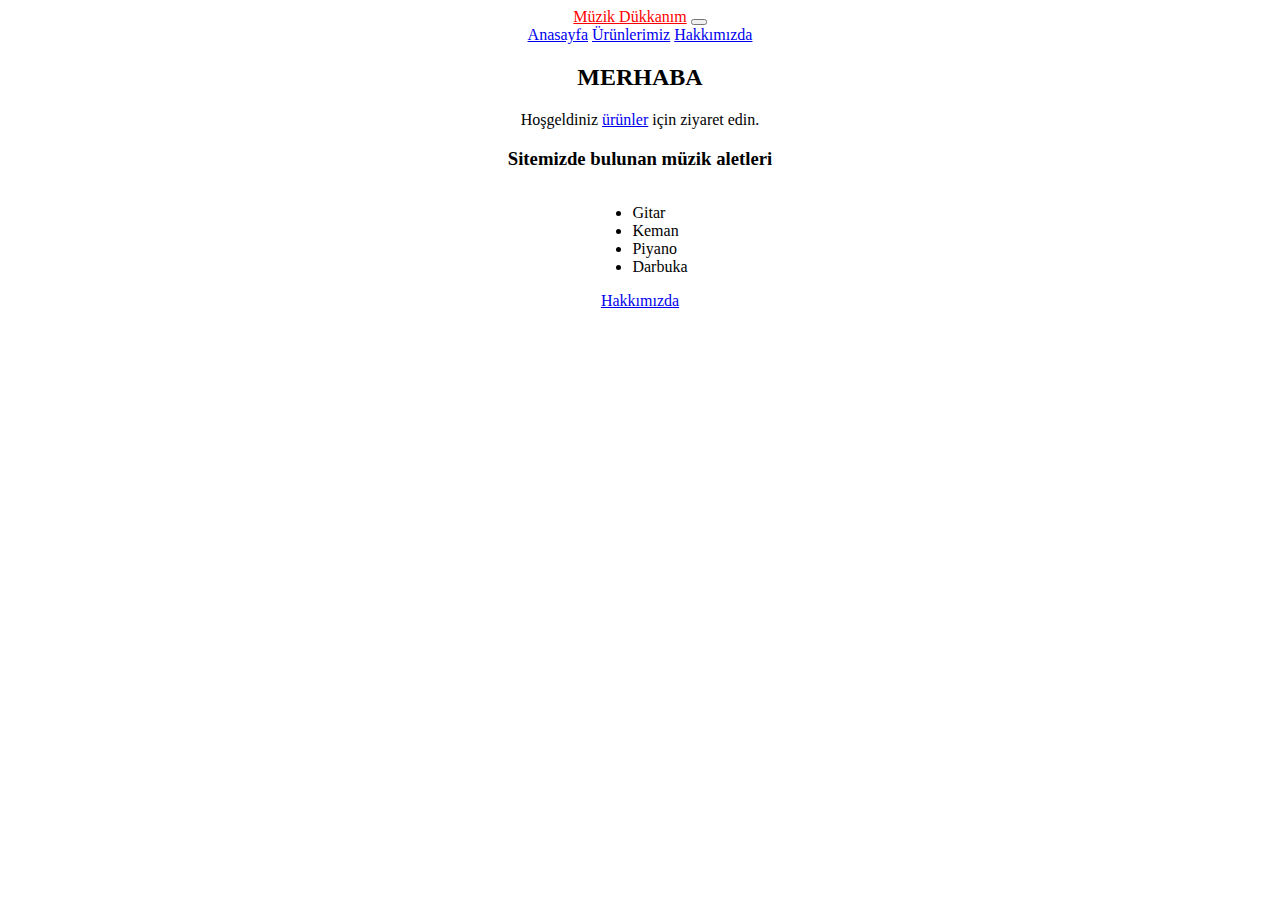
<file: bootstrap/index.html>
<!doctype html>
<html lang="en">
  <head>
    <!-- Required meta tags -->
    <meta charset="utf-8">
    <meta name="viewport" content="width=device-width, initial-scale=1, shrink-to-fit=no">

    <!-- Bootstrap CSS -->
    <link rel="stylesheet" href="https://cdn.jsdelivr.net/npm/bootstrap@4.6.2/dist/css/bootstrap.min.css" integrity="sha384-xOolHFLEh07PJGoPkLv1IbcEPTNtaed2xpHsD9ESMhqIYd0nLMwNLD69Npy4HI+N" crossorigin="anonymous">
    <link rel="stylesheet" href="styles.css">
    <title>Hello, world!</title>
  </head>
  <body >
    

    <!-- Optional JavaScript; choose one of the two! -->

    <!-- Option 1: jQuery and Bootstrap Bundle (includes Popper) -->
    <script src="https://cdn.jsdelivr.net/npm/jquery@3.5.1/dist/jquery.slim.min.js" integrity="sha384-DfXdz2htPH0lsSSs5nCTpuj/zy4C+OGpamoFVy38MVBnE+IbbVYUew+OrCXaRkfj" crossorigin="anonymous"></script>
    <script src="https://cdn.jsdelivr.net/npm/bootstrap@4.6.2/dist/js/bootstrap.bundle.min.js" integrity="sha384-Fy6S3B9q64WdZWQUiU+q4/2Lc9npb8tCaSX9FK7E8HnRr0Jz8D6OP9dO5Vg3Q9ct" crossorigin="anonymous"></script>

    <!-- Option 2: Separate Popper and Bootstrap JS -->
    <!--
    <script src="https://cdn.jsdelivr.net/npm/jquery@3.5.1/dist/jquery.slim.min.js" integrity="sha384-DfXdz2htPH0lsSSs5nCTpuj/zy4C+OGpamoFVy38MVBnE+IbbVYUew+OrCXaRkfj" crossorigin="anonymous"></script>
    <script src="https://cdn.jsdelivr.net/npm/popper.js@1.16.1/dist/umd/popper.min.js" integrity="sha384-9/reFTGAW83EW2RDu2S0VKaIzap3H66lZH81PoYlFhbGU+6BZp6G7niu735Sk7lN" crossorigin="anonymous"></script>
    <script src="https://cdn.jsdelivr.net/npm/bootstrap@4.6.2/dist/js/bootstrap.min.js" integrity="sha384-+sLIOodYLS7CIrQpBjl+C7nPvqq+FbNUBDunl/OZv93DB7Ln/533i8e/mZXLi/P+" crossorigin="anonymous"></script>
    -->
    <nav class="navbar sticky-top navbar-expand-lg navbar-dark bg-dark">
        <div class="container-fluid">
          <a style="color: red;"class="navbar-brand" href="index.html">Müzik Dükkanım</a>
          <button class="navbar-toggler" type="button" data-bs-toggle="collapse" data-bs-target="#navbarNavAltMarkup" aria-controls="navbarNavAltMarkup" aria-expanded="false" aria-label="Toggle navigation">
            <span class="navbar-toggler-icon"></span>
          </button>
          <div class="collapse navbar-collapse" id="navbarNavAltMarkup">
            <div class="navbar-nav">
              <a class="nav-link active" aria-current="page" href="index.html">Anasayfa</a>
              <a class="nav-link" href="urunler.html">Ürünlerimiz</a>
              <a class="nav-link" href="info.html">Hakkımızda</a>
            </div>
          </div>
        </div>
      </nav>

      <div class="anasayfa-body jumbotron jumbotron-fluid">
      <h2>MERHABA</h2>
      <p>Hoşgeldiniz <a href="urunler.html">ürünler</a> için ziyaret edin.</p>
      <h3>Sitemizde bulunan müzik aletleri</h3>
      <div class="ens-list">
      <ul class="list">
          <li>Gitar</li>
          <li>Keman </li>
          <li>Piyano</li>
          <li>Darbuka</li>
      </ul>
      <br>
      <a href="info.html" class="btn btn-primary">Hakkımızda</a>
    </div>






  </body>


</html>
</file>
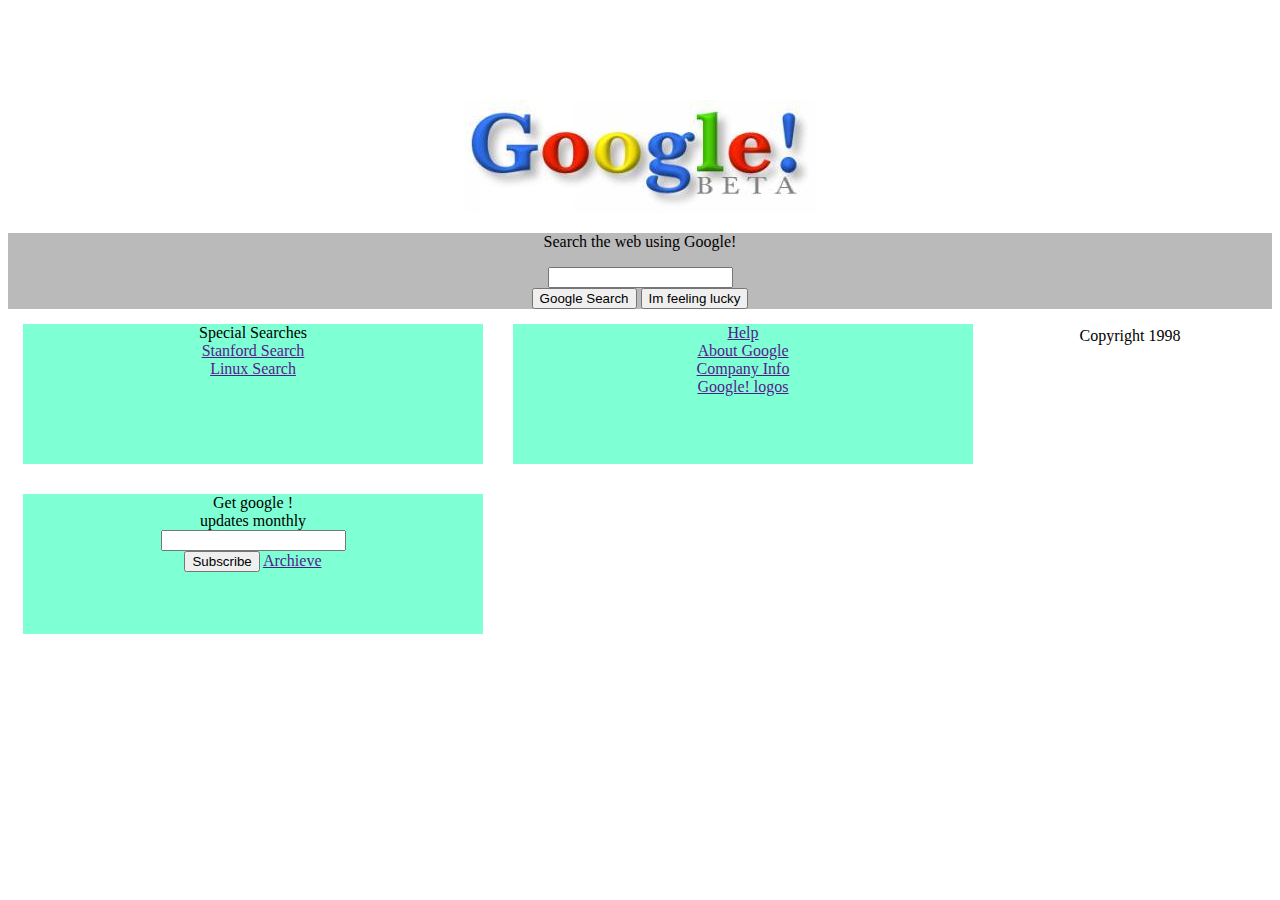
<file: google/index.html>
<!DOCTYPE html>
<html lang="en">
<head>
    <meta charset="UTF-8">
    <meta http-equiv="X-UA-Compatible" content="IE=edge">
    <meta name="viewport" content="width=device-width, initial-scale=1.0">
    <title>Document</title>
    <link rel="stylesheet" href="styles.css">
</head>
<body>
        <img src="google.jpg" alt="googlefoto">
        <div class="search">
            <p>Search the web using Google!</p>
            <input type="text"><br>
            <button>Google Search</button>
            <button>Im feeling lucky</button>
        </div>
        <div class="card">Special Searches <br>
            <a href="">Stanford Search</a><br>
            <a href="">Linux Search</a>
        </div>
        <div class="card">
            <a href="">Help</a><br>
            <a href="">About Google</a><br>
            <a href="">Company Info </a><br>
            <a href="">Google! logos</a>
        </div>
        <div class="card">Get google ! 
            <br> updates monthly 
            <br> <input type="text"><br>
            <button>Subscribe</button>
            <a href="">Archieve</a><br>
        </div>
        <br>

        Copyright 1998
    
</body>
</html>
</file>
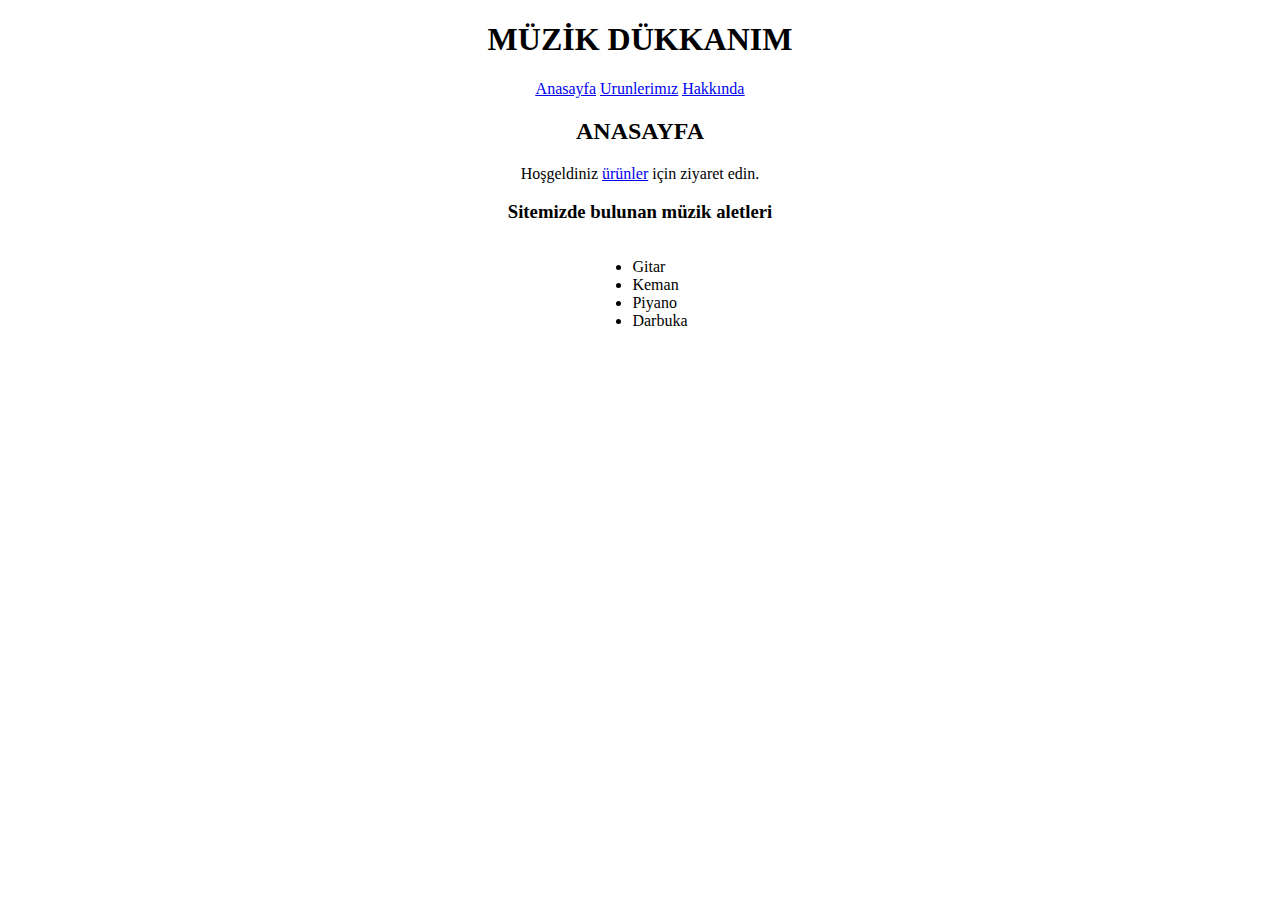
<file: müzikProje/index.html>
<!DOCTYPE html>
<html lang="en">
<head>
    <meta charset="UTF-8">
    <meta http-equiv="X-UA-Compatible" content="IE=edge">
    <meta name="viewport" content="width=device-width, initial-scale=1.0">
    <link rel="stylesheet" href="css/styles.css">
    <title>Document</title>
</head>
<body>
<div class="navbar">
    <h1>MÜZİK DÜKKANIM</h1>
    <u><a href="index.html">Anasayfa</a></u>
    <u><a href="urunlerimiz.html">Urunlerimız</a></u>
    <u><a href="hakkinda.html">Hakkında</a></u>
</div>

<h2>ANASAYFA</h2>
<p>Hoşgeldiniz <a href="urunlerimiz.html">ürünler</a> için ziyaret edin.</p>
<h3>Sitemizde bulunan müzik aletleri</h3>
<div class="ens-list">
<ul class="list">
    <li>Gitar</li>
    <li>Keman </li>
    <li>Piyano</li>
    <li>Darbuka</li>
</ul>
</div>
    
</body>
</html>
</file>
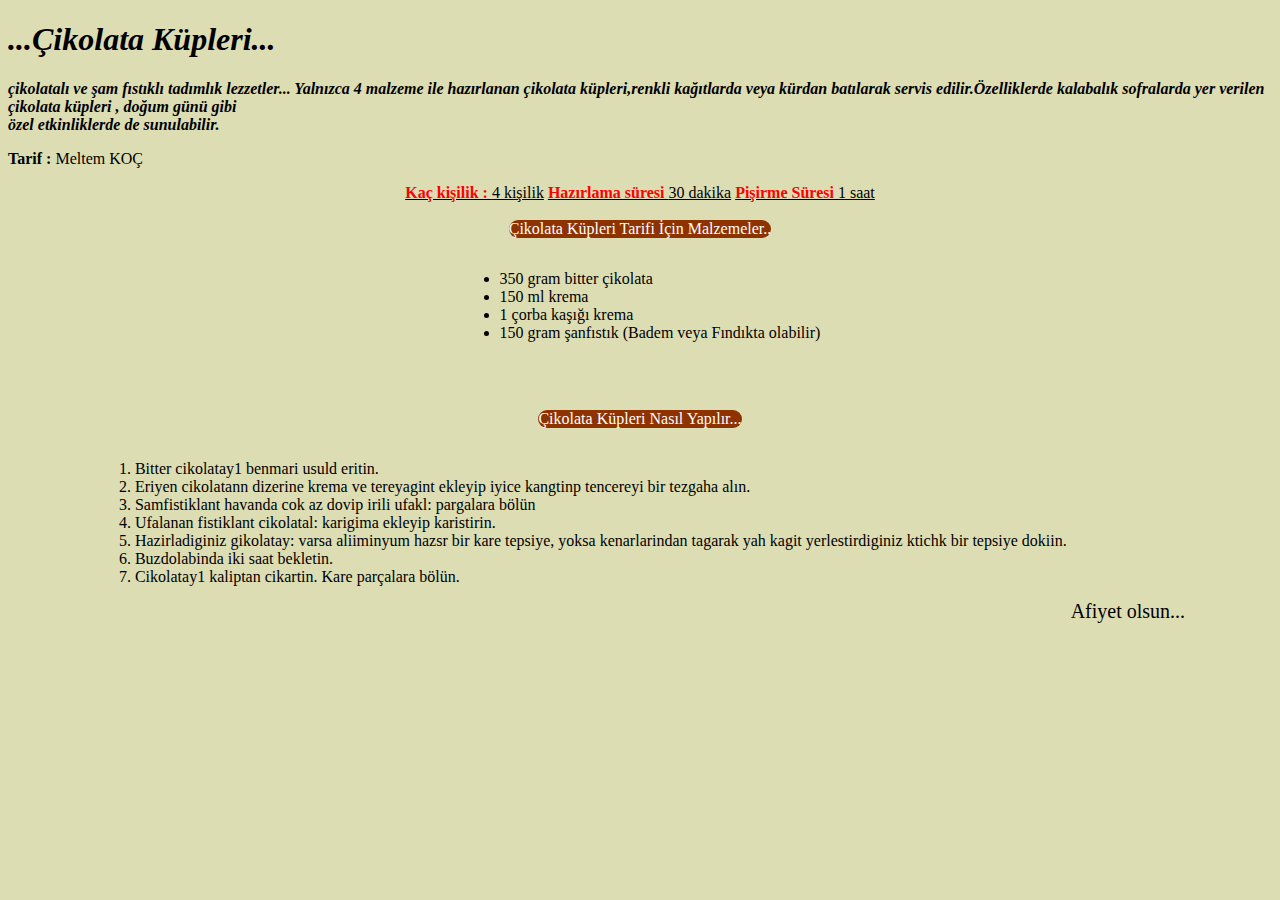
<file: tarifodev/index.html>
<!DOCTYPE html>
<html lang="en">
<head>
    <meta charset="UTF-8">
    <meta http-equiv="X-UA-Compatible" content="IE=edge">
    <meta name="viewport" content="width=device-width, initial-scale=1.0">
    <title>Reciepe</title>
</head>
<body style="background-color:rgb(221, 221, 180)" >
   <h1><em>...Çikolata Küpleri...</em></h1> 
   <p><em><b>çikolatalı ve şam fıstıklı tadımlık lezzetler... Yalnızca 4 malzeme ile hazırlanan çikolata küpleri,renkli kağıtlarda veya kürdan batılarak servis edilir.Özelliklerde kalabalık sofralarda yer verilen çikolata küpleri , doğum günü gibi <br>
 özel etkinliklerde de sunulabilir.</b></em></p>
    <p><b>Tarif : </b> Meltem KOÇ</p>
    
    <div>
       <p style="text-align:center">
         <u><b><span style="color:red">Kaç kişilik : </span></b> 4 kişilik</u>
         <u><b><span style="color:red">Hazırlama süresi </span></b> 30 dakika</u>
         <u><b><span style="color:red">Pişirme Süresi</span></b> 1 saat </u><br><br>
         <span  style=" background-color:#8E3200 ;color:#FFFFFF; display:inline-block; border-radius:1rem">Çikolata Küpleri Tarifi İçin Malzemeler..</span> 
       </p>    
    </div>
    <div style="text-align:center; ">
        <ul style=" display: inline-block;text-align: left;">
            <li >350 gram bitter çikolata</li>
            <li>150 ml krema</li>
            <li>1 çorba kaşığı krema </li>
            <li>150 gram şanfıstık (Badem veya Fındıkta olabilir)</li><br><br>
         </ul>
         <p style="text-align:center">
        <span  style=" background-color:#8E3200 ;color:#FFFFFF; display:inline-block; border-radius:1rem">Çikolata Küpleri Nasıl Yapılır...</span> 
         </p>
        <ol style=" display: inline-block;text-align: left;">
            <li >Bitter cikolatay1 benmari usuld eritin.</li>
            <li>Eriyen cikolatann dizerine krema ve tereyagint ekleyip iyice kangtinp tencereyi bir tezgaha alın.</li>
            <li>Samfistiklant havanda cok az dovip irili ufakl: pargalara bölün</li>
            <li>Ufalanan fistiklant cikolatal: karigima ekleyip karistirin. </li>
            <li>Hazirladiginiz gikolatay: varsa aliiminyum hazsr bir kare tepsiye, yoksa kenarlarindan tagarak yah kagit yerlestirdiginiz ktichk bir tepsiye dokiin.
            </li>
            <li>Buzdolabinda iki saat bekletin.</li>
            <li>Cikolatay1 kaliptan cikartin. Kare parçalara bölün.</li><br><br>
         </ol>
         <p style="font-size:20px; display:inline-block; text-align:left;">Afiyet olsun...</p>

    </div>
</body>
</html>
</file>
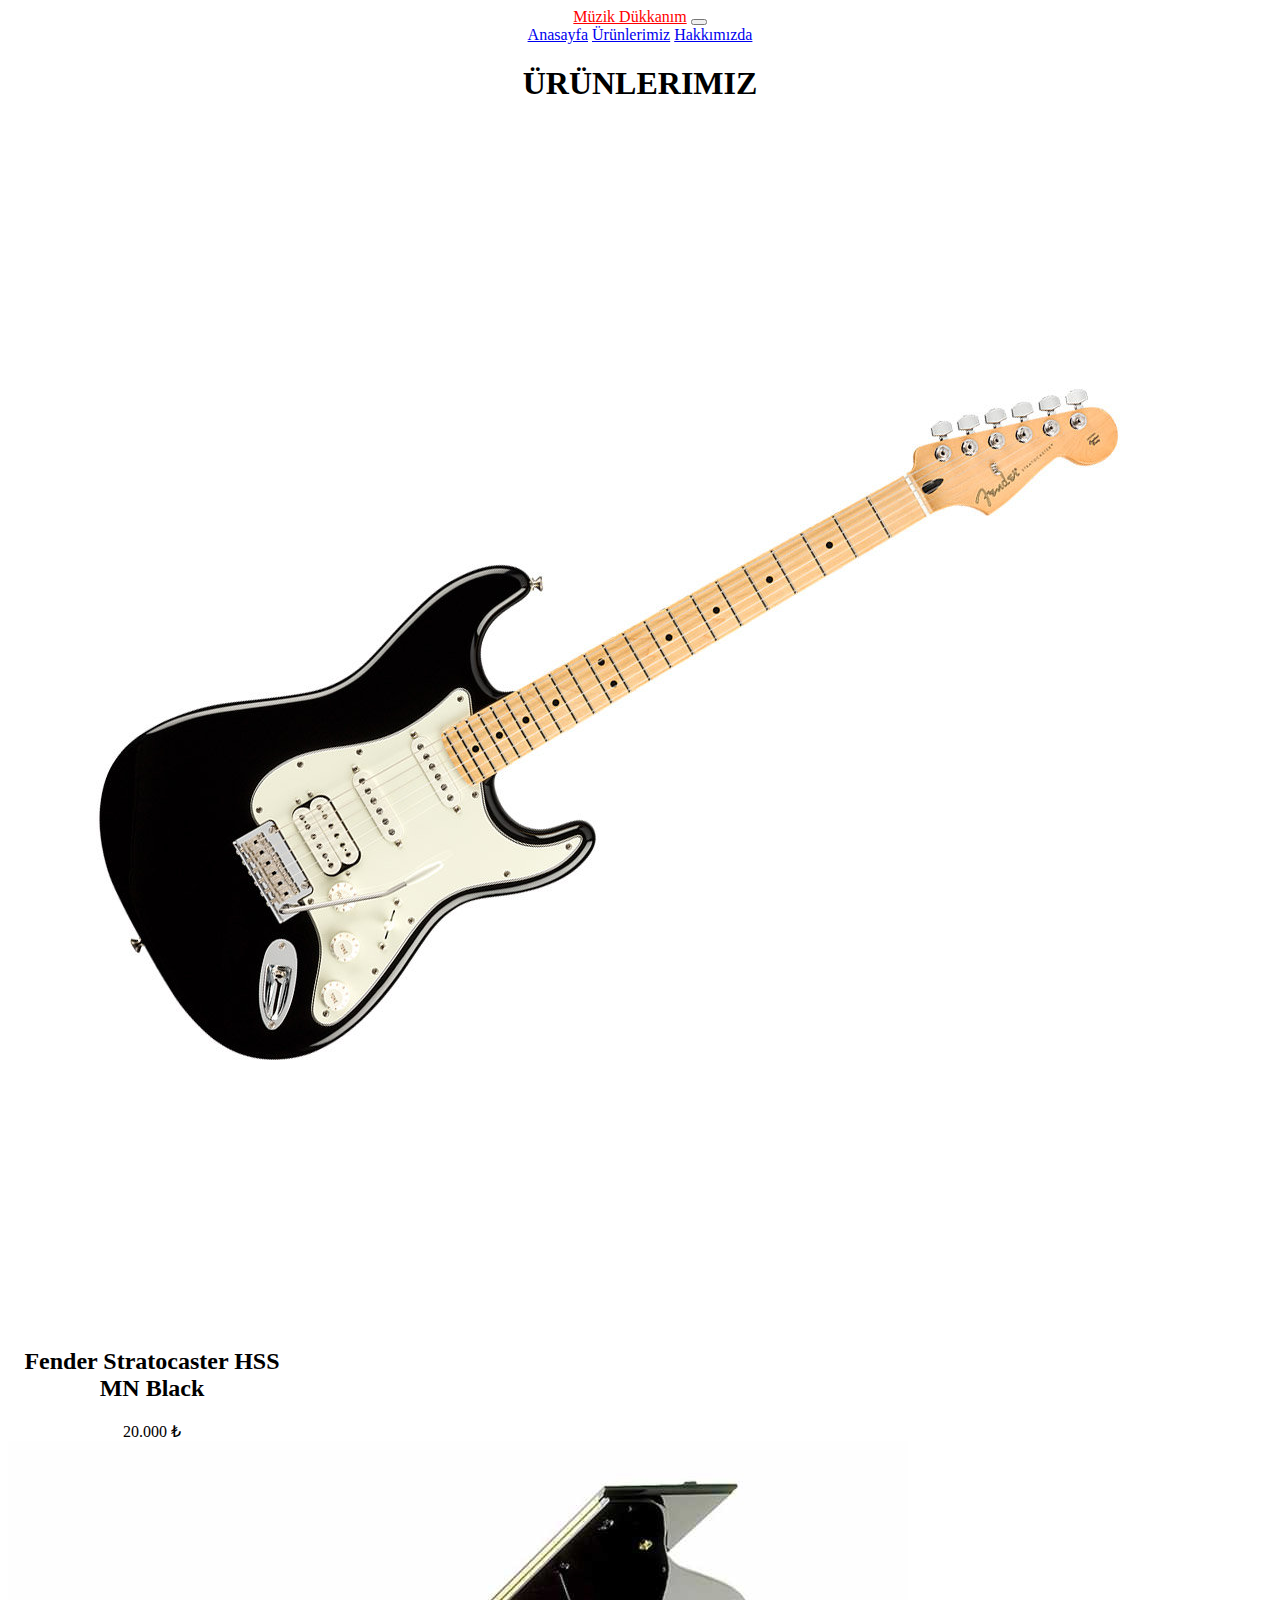
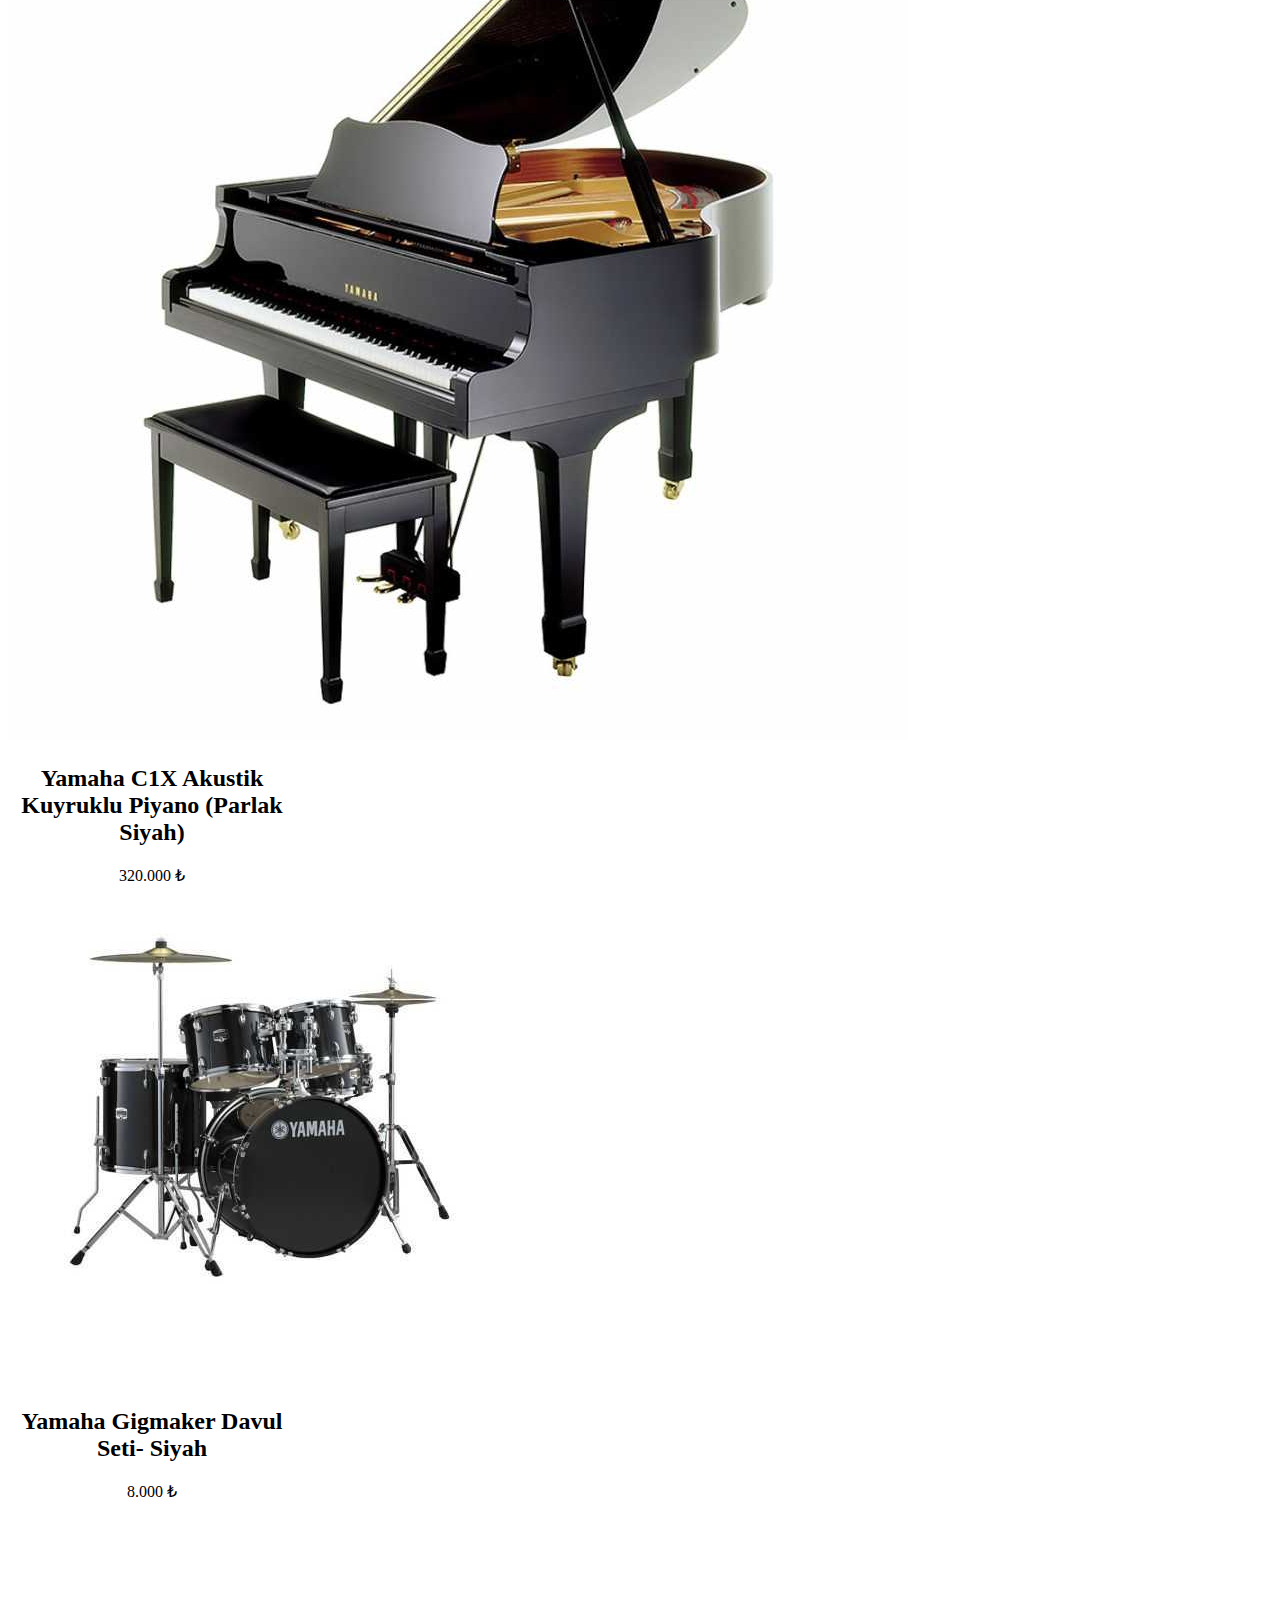
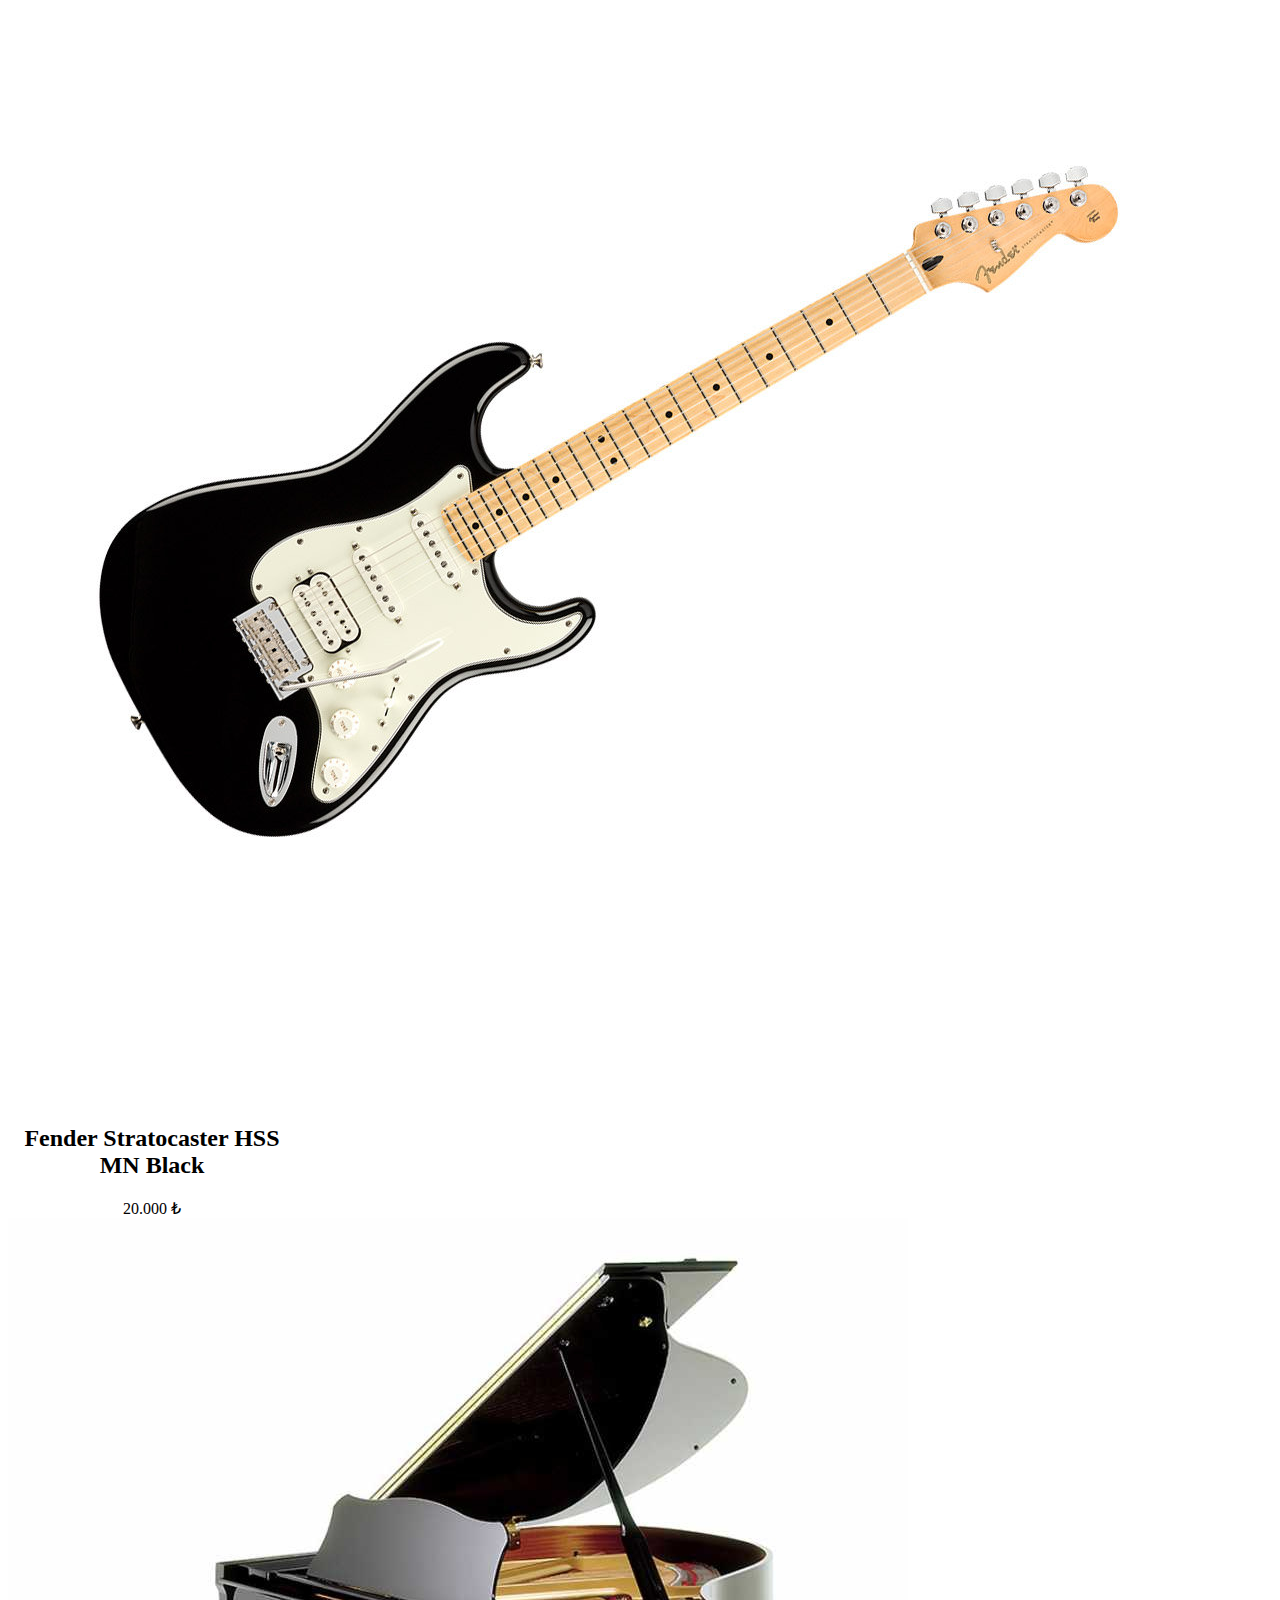
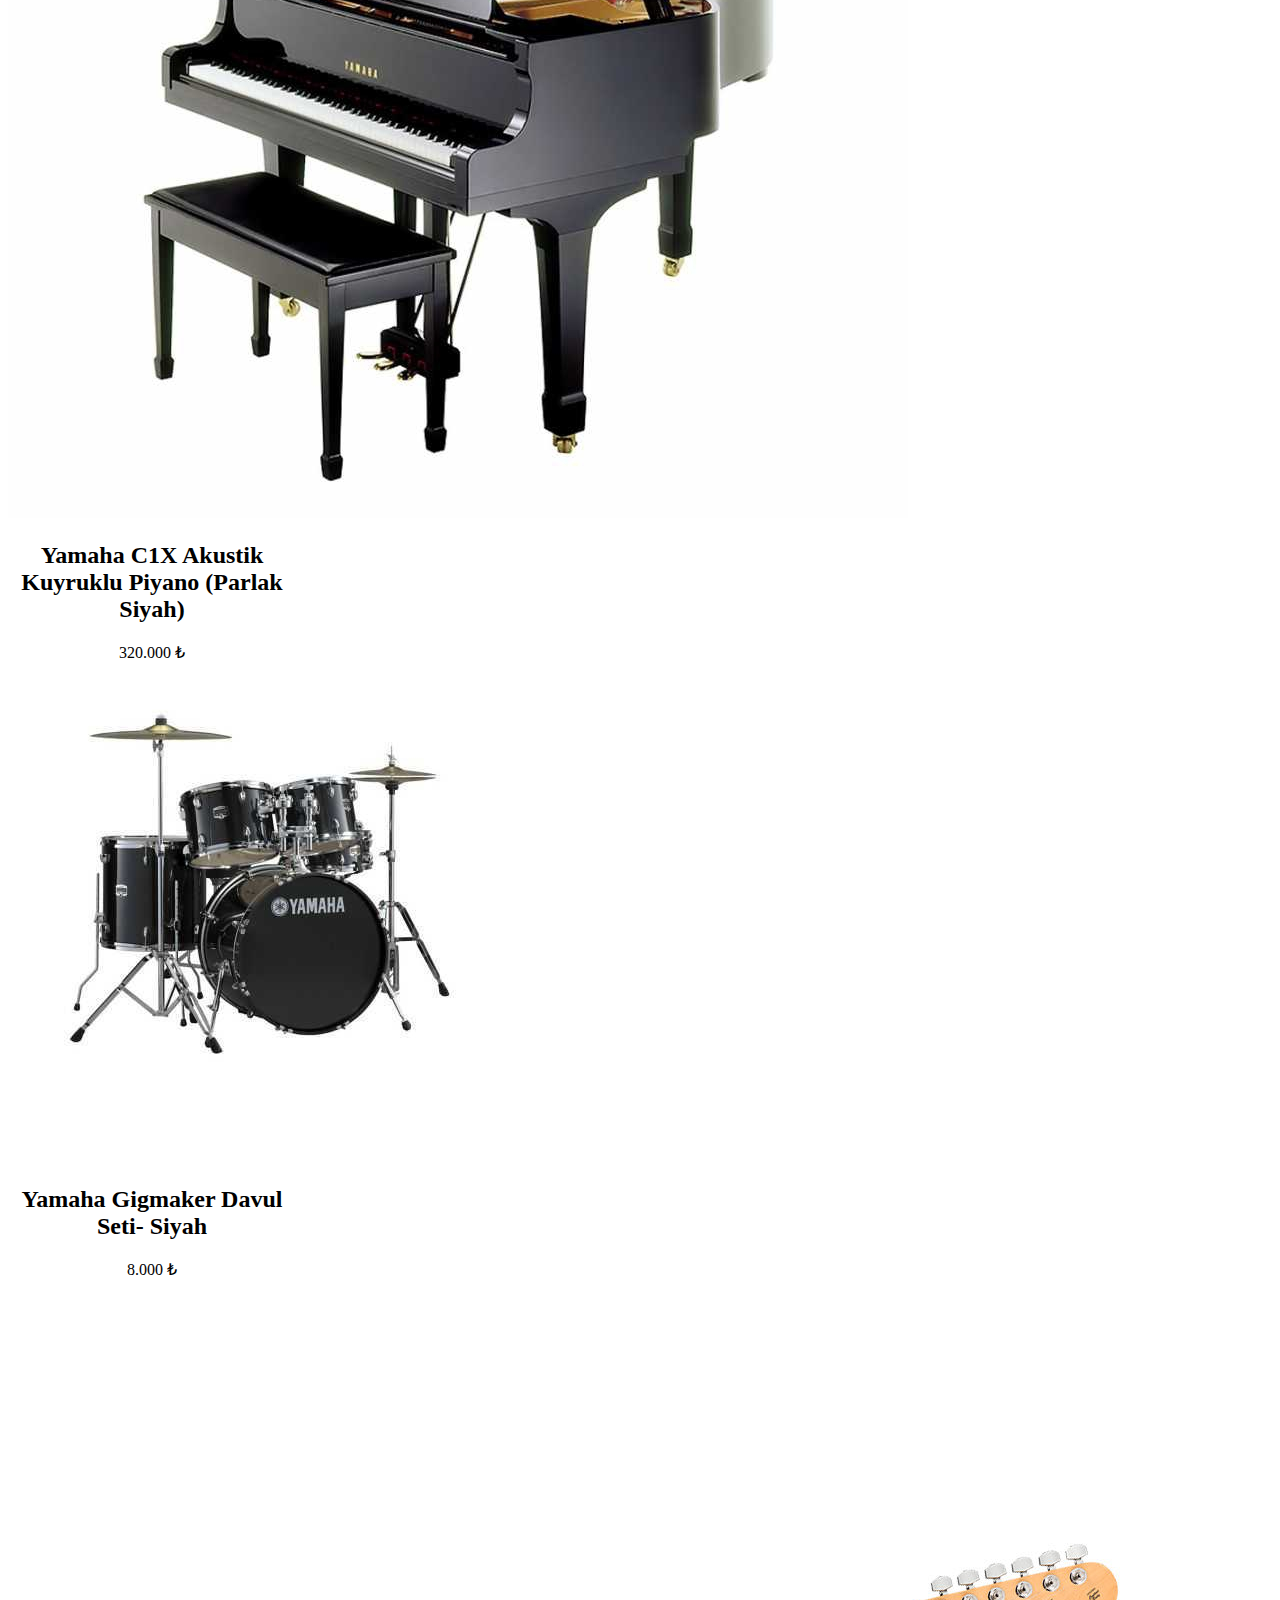
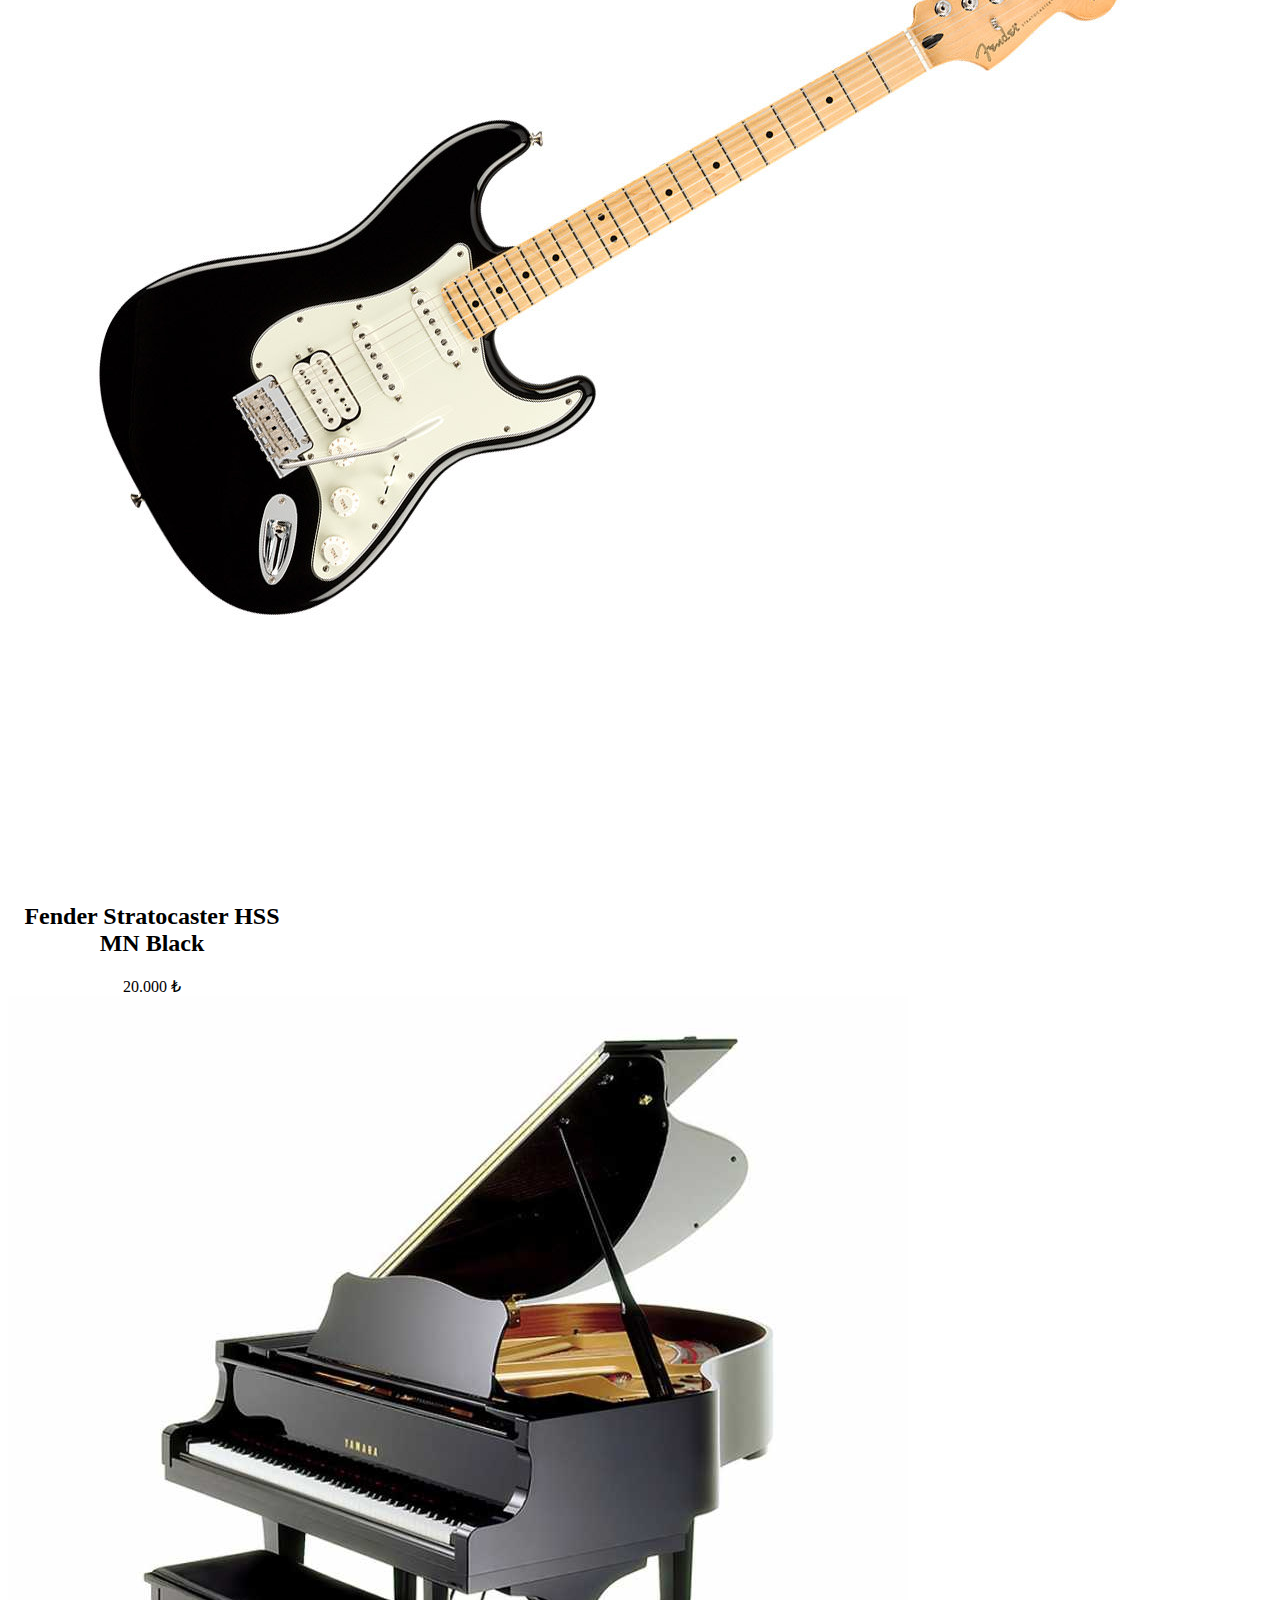
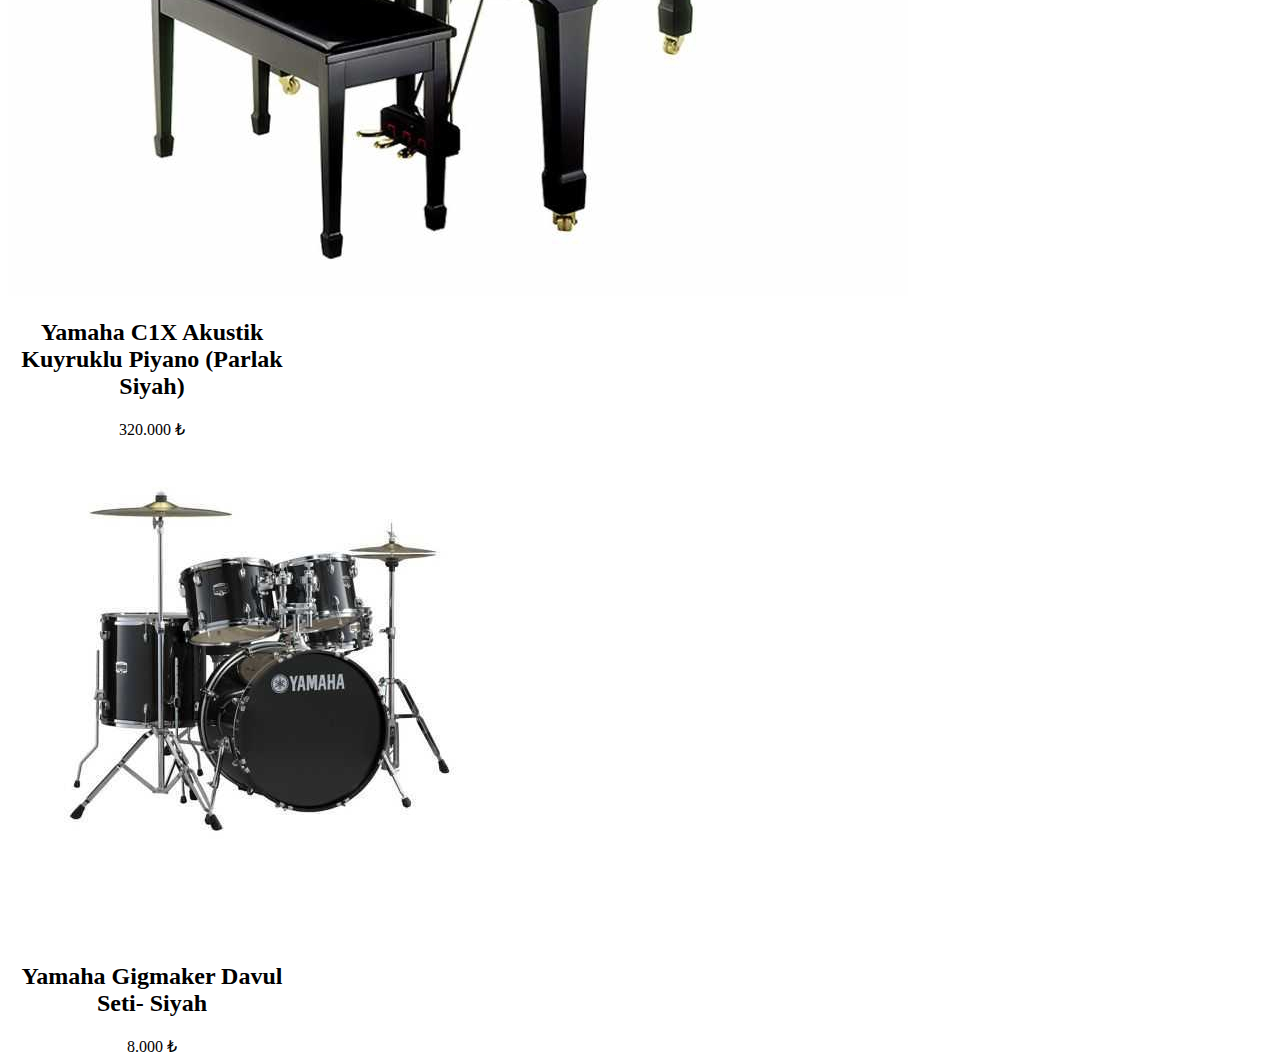
<file: bootstrap/urunler.html>
<!doctype html>
<html lang="en">
  <head>
    <!-- Required meta tags -->
    <meta charset="utf-8">
    <meta name="viewport" content="width=device-width, initial-scale=1, shrink-to-fit=no">

    <!-- Bootstrap CSS -->
    <link rel="stylesheet" href="https://cdn.jsdelivr.net/npm/bootstrap@4.6.2/dist/css/bootstrap.min.css" integrity="sha384-xOolHFLEh07PJGoPkLv1IbcEPTNtaed2xpHsD9ESMhqIYd0nLMwNLD69Npy4HI+N" crossorigin="anonymous">
    <link rel="stylesheet" href="styles.css">
    <title>Hello, world!</title>
  </head>
  <body >
    

    <!-- Optional JavaScript; choose one of the two! -->

    <!-- Option 1: jQuery and Bootstrap Bundle (includes Popper) -->
    <script src="https://cdn.jsdelivr.net/npm/jquery@3.5.1/dist/jquery.slim.min.js" integrity="sha384-DfXdz2htPH0lsSSs5nCTpuj/zy4C+OGpamoFVy38MVBnE+IbbVYUew+OrCXaRkfj" crossorigin="anonymous"></script>
    <script src="https://cdn.jsdelivr.net/npm/bootstrap@4.6.2/dist/js/bootstrap.bundle.min.js" integrity="sha384-Fy6S3B9q64WdZWQUiU+q4/2Lc9npb8tCaSX9FK7E8HnRr0Jz8D6OP9dO5Vg3Q9ct" crossorigin="anonymous"></script>

    <!-- Option 2: Separate Popper and Bootstrap JS -->
    <!--
    <script src="https://cdn.jsdelivr.net/npm/jquery@3.5.1/dist/jquery.slim.min.js" integrity="sha384-DfXdz2htPH0lsSSs5nCTpuj/zy4C+OGpamoFVy38MVBnE+IbbVYUew+OrCXaRkfj" crossorigin="anonymous"></script>
    <script src="https://cdn.jsdelivr.net/npm/popper.js@1.16.1/dist/umd/popper.min.js" integrity="sha384-9/reFTGAW83EW2RDu2S0VKaIzap3H66lZH81PoYlFhbGU+6BZp6G7niu735Sk7lN" crossorigin="anonymous"></script>
    <script src="https://cdn.jsdelivr.net/npm/bootstrap@4.6.2/dist/js/bootstrap.min.js" integrity="sha384-+sLIOodYLS7CIrQpBjl+C7nPvqq+FbNUBDunl/OZv93DB7Ln/533i8e/mZXLi/P+" crossorigin="anonymous"></script>
    -->
    <nav class="navbar sticky-top navbar-expand-lg navbar-dark bg-dark">
        <div class="container-fluid">
          <a style="color: red;"class="navbar-brand" href="index.html">Müzik Dükkanım</a>
          <button class="navbar-toggler" type="button" data-bs-toggle="collapse" data-bs-target="#navbarNavAltMarkup" aria-controls="navbarNavAltMarkup" aria-expanded="false" aria-label="Toggle navigation">
            <span class="navbar-toggler-icon"></span>
          </button>
          <div class="collapse navbar-collapse" id="navbarNavAltMarkup">
            <div class="navbar-nav">
              <a class="nav-link active" aria-current="page" href="index.html">Anasayfa</a>
              <a class="nav-link" href="urunler.html">Ürünlerimiz</a>
              <a class="nav-link" href="info.html">Hakkımızda</a>
            </div>
          </div>
        </div>
      </nav>
       <div class="jumbotron jumbotron-fluid">
      <h1 class="text-center my-4">ÜRÜNLERIMIZ</h1>
      <div class="container">
        <div class="row">
            <div class="col-sm-4 d-flex justify-content-center mb-2">
                <div class="card" style="width: 18rem;">
                  <img src="img/fender.jpg" class="card-img-top" alt="Fender">
                  <div class="card-body">
                    <h2 class="card-title fs-5">Fender Stratocaster HSS MN Black</h2>
                    <span class="rounded-pill p-1 pill">20.000 ₺</span>
                  </div>
                </div>
              </div>
              <div class="col-sm-4 d-flex justify-content-center mb-2">
                <div class="card" style="width: 18rem;">
                  <img src="img/yamaha1.jpg" class="card-img-top" alt="Yamaha">
                    <div class="card-body">
                      <h2 class="card-title fs-6">Yamaha C1X Akustik Kuyruklu Piyano (Parlak Siyah)</h2>
                      <span class="rounded-pill p-1 pill">320.000 ₺</span>
                    </div>
                </div>
                  </div>
                  <div class="col-sm-4 d-flex justify-content-center mb-2">
                    <div class="card" style="width: 18rem;">
                      <img src="img/yamahabateri.jpg" class="card-img-top" alt="Yamaha Bateri">
                        <div class="card-body">
                          <h2 class="card-title fs-5">Yamaha Gigmaker Davul Seti- Siyah</h2>
                          <span class="rounded-pill p-1 pill f">8.000 ₺</span>
                        </div>
                    </div>
                  </div>
                  <div class="col-sm-4 d-flex justify-content-center mb-2">
                    <div class="card" style="width: 18rem;">
                      <img src="img/fender.jpg" class="card-img-top" alt="Fender">
                      <div class="card-body">
                        <h2 class="card-title fs-5">Fender Stratocaster HSS MN Black</h2>
                        <span class="rounded-pill p-1 pill">20.000 ₺</span>
                      </div>
                    </div>
                  </div>
                  <div class="col-sm-4 d-flex justify-content-center mb-2">
                <div class="card" style="width: 18rem;">
                  <img src="img/yamaha1.jpg" class="card-img-top" alt="Yamaha">
                    <div class="card-body">
                      <h2 class="card-title fs-6">Yamaha C1X Akustik Kuyruklu Piyano (Parlak Siyah)</h2>
                      <span class="rounded-pill p-1 pill">320.000 ₺</span>
                    </div>
                </div>
                  </div>
                  <div class="col-sm-4 d-flex justify-content-center mb-2">
                    <div class="card" style="width: 18rem;">
                      <img src="img/yamahabateri.jpg" class="card-img-top" alt="Yamaha Bateri">
                        <div class="card-body">
                          <h2 class="card-title fs-5">Yamaha Gigmaker Davul Seti- Siyah</h2>
                          <span class="rounded-pill p-1 pill f">8.000 ₺</span>
                        </div>
                    </div>
                  </div>
                  <div class="col-sm-4 d-flex justify-content-center mb-2">
                    <div class="card" style="width: 18rem;">
                      <img src="img/fender.jpg" class="card-img-top" alt="Fender">
                      <div class="card-body">
                        <h2 class="card-title fs-5">Fender Stratocaster HSS MN Black</h2>
                        <span class="rounded-pill p-1 pill">20.000 ₺</span>
                      </div>
                    </div>
                  </div>
                  <div class="col-sm-4 d-flex justify-content-center mb-2">
                <div class="card" style="width: 18rem;">
                  <img src="img/yamaha1.jpg" class="card-img-top" alt="Yamaha">
                    <div class="card-body">
                      <h2 class="card-title fs-6">Yamaha C1X Akustik Kuyruklu Piyano (Parlak Siyah)</h2>
                      <span class="rounded-pill p-1 pill">320.000 ₺</span>
                    </div>
                </div>
                  </div>
                  <div class="col-sm-4 d-flex justify-content-center mb-2">
                    <div class="card" style="width: 18rem;">
                      <img src="img/yamahabateri.jpg" class="card-img-top" alt="Yamaha Bateri">
                        <div class="card-body">
                          <h2 class="card-title fs-5">Yamaha Gigmaker Davul Seti- Siyah</h2>
                          <span class="rounded-pill p-1 pill f">8.000 ₺</span>
                        </div>
                    </div>
                  </div>

        </div>
      </div>
    </div>







  </body>


</html>
</file>
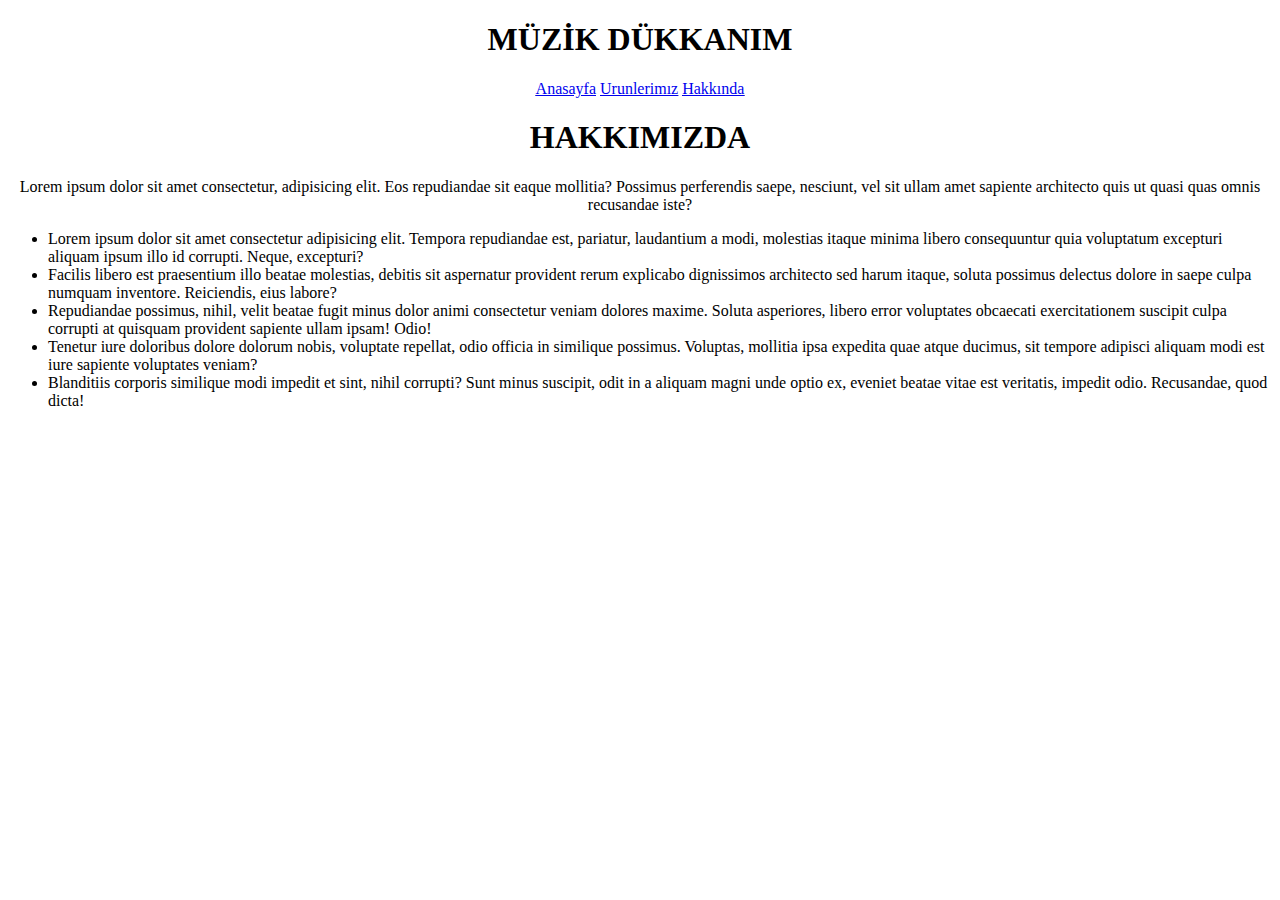
<file: müzikProje/hakkinda.html>
<!DOCTYPE html>
<html lang="en">
<head>
    <meta charset="UTF-8">
    <meta http-equiv="X-UA-Compatible" content="IE=edge">
    <meta name="viewport" content="width=device-width, initial-scale=1.0">
    <title>Document</title>
    <link rel="stylesheet" href="css/styles.css">
</head>
<body>
    <div class="navbar">
        <h1>MÜZİK DÜKKANIM</h1>
        <u><a href="index.html">Anasayfa</a></u>
        <u><a href="urunlerimiz.html">Urunlerimız</a></u>
        <u><a href="hakkinda.html">Hakkında</a></u>
    </div>
    <h1>HAKKIMIZDA</h1>
    <p>
       Lorem ipsum dolor sit amet consectetur, adipisicing elit. Eos repudiandae sit eaque mollitia? Possimus perferendis saepe, nesciunt, vel sit ullam amet sapiente architecto quis ut quasi quas omnis recusandae iste?<ul>
           <li>Lorem ipsum dolor sit amet consectetur adipisicing elit. Tempora repudiandae est, pariatur, laudantium a modi, molestias itaque minima libero consequuntur quia voluptatum excepturi aliquam ipsum illo id corrupti. Neque, excepturi?</li>
           <li>Facilis libero est praesentium illo beatae molestias, debitis sit aspernatur provident rerum explicabo dignissimos architecto sed harum itaque, soluta possimus delectus dolore in saepe culpa numquam inventore. Reiciendis, eius labore?</li>
           <li>Repudiandae possimus, nihil, velit beatae fugit minus dolor animi consectetur veniam dolores maxime. Soluta asperiores, libero error voluptates obcaecati exercitationem suscipit culpa corrupti at quisquam provident sapiente ullam ipsam! Odio!</li>
           <li>Tenetur iure doloribus dolore dolorum nobis, voluptate repellat, odio officia in similique possimus. Voluptas, mollitia ipsa expedita quae atque ducimus, sit tempore adipisci aliquam modi est iure sapiente voluptates veniam?</li>
           <li>Blanditiis corporis similique modi impedit et sint, nihil corrupti? Sunt minus suscipit, odit in a aliquam magni unde optio ex, eveniet beatae vitae est veritatis, impedit odio. Recusandae, quod dicta!</li>
       </ul>
      
   </p>
    
</body>
</html>
</file>
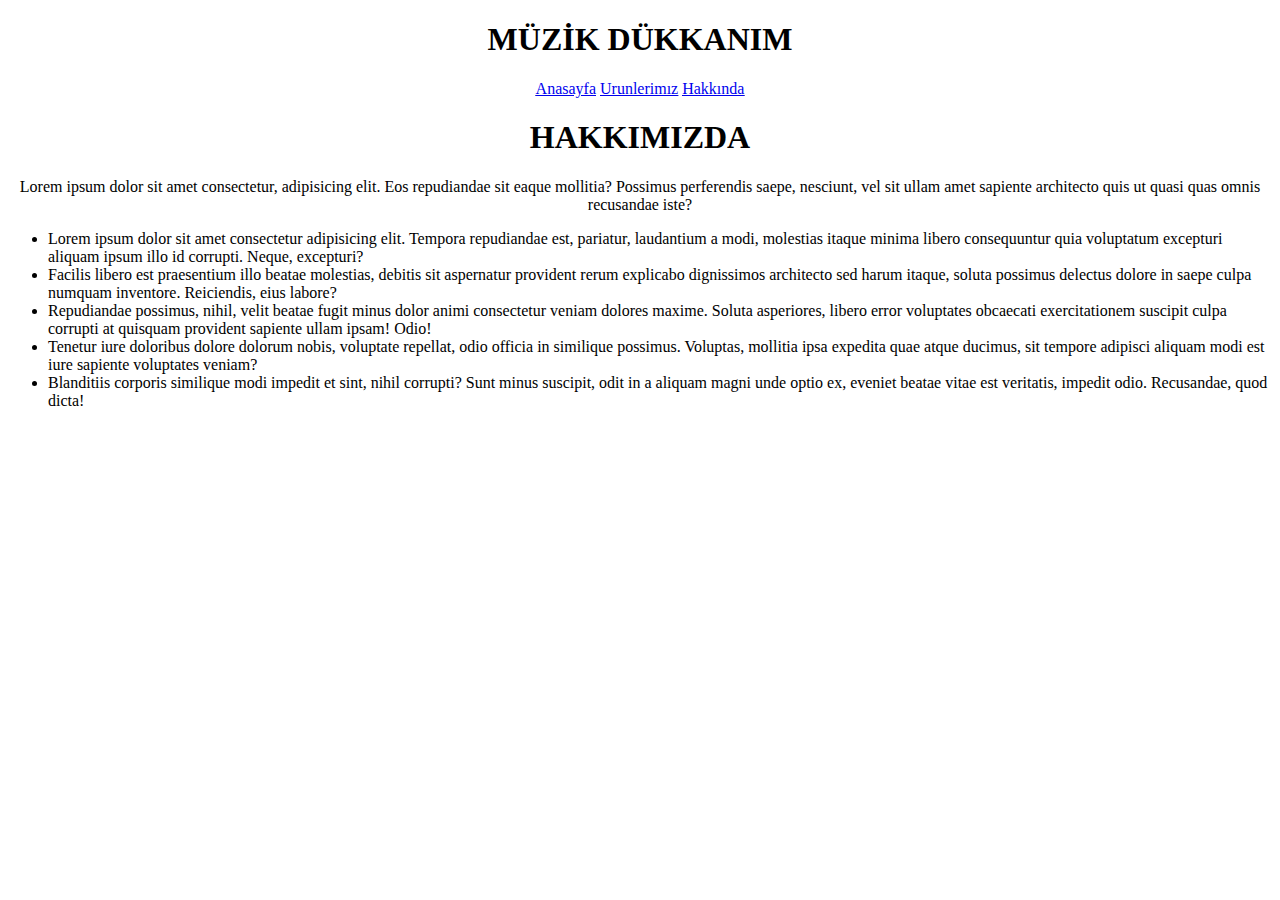
<file: müzikProje/hakkında.html>
<!DOCTYPE html>
<html lang="en">
<head>
    <meta charset="UTF-8">
    <meta http-equiv="X-UA-Compatible" content="IE=edge">
    <meta name="viewport" content="width=device-width, initial-scale=1.0">
    <title>Document</title>
    <link rel="stylesheet" href="css/styles.css">
</head>
<body>
    <div class="navbar">
        <h1>MÜZİK DÜKKANIM</h1>
        <u><a href="index.html">Anasayfa</a></u>
        <u><a href="urunlerimiz.html">Urunlerimız</a></u>
        <u><a href="hakkında.html">Hakkında</a></u>
    </div>
    <h1>HAKKIMIZDA</h1>
    <p>
       Lorem ipsum dolor sit amet consectetur, adipisicing elit. Eos repudiandae sit eaque mollitia? Possimus perferendis saepe, nesciunt, vel sit ullam amet sapiente architecto quis ut quasi quas omnis recusandae iste?<ul>
           <li>Lorem ipsum dolor sit amet consectetur adipisicing elit. Tempora repudiandae est, pariatur, laudantium a modi, molestias itaque minima libero consequuntur quia voluptatum excepturi aliquam ipsum illo id corrupti. Neque, excepturi?</li>
           <li>Facilis libero est praesentium illo beatae molestias, debitis sit aspernatur provident rerum explicabo dignissimos architecto sed harum itaque, soluta possimus delectus dolore in saepe culpa numquam inventore. Reiciendis, eius labore?</li>
           <li>Repudiandae possimus, nihil, velit beatae fugit minus dolor animi consectetur veniam dolores maxime. Soluta asperiores, libero error voluptates obcaecati exercitationem suscipit culpa corrupti at quisquam provident sapiente ullam ipsam! Odio!</li>
           <li>Tenetur iure doloribus dolore dolorum nobis, voluptate repellat, odio officia in similique possimus. Voluptas, mollitia ipsa expedita quae atque ducimus, sit tempore adipisci aliquam modi est iure sapiente voluptates veniam?</li>
           <li>Blanditiis corporis similique modi impedit et sint, nihil corrupti? Sunt minus suscipit, odit in a aliquam magni unde optio ex, eveniet beatae vitae est veritatis, impedit odio. Recusandae, quod dicta!</li>
       </ul>
      
   </p>
    
</body>
</html>
</file>
<file: bootstrap/styles.css>
body{
    text-align: center;
}
.list{
    display: inline-block;
    text-align:left;   
}
</file>
<file: google/styles.css>
body{
    margin-top: 100px;
    text-align: center;
}
.search{
    background-color: rgb(187, 186, 186);
}
.card{
   
    width: 460px;
    height: 140px;
    margin: 15px;
    float: left;
    background-color: aquamarine;
}
</file>
<file: müzikProje/css/styles.css>
h1 ,h2 , p, h3, .ens-list{
    text-align: center;
}
.navbar {
    text-align: center;
}
.list{
    display: inline-block;
    text-align:left;   
}
img {  
    width: 300px;
    height: 300px;
}
</file>
